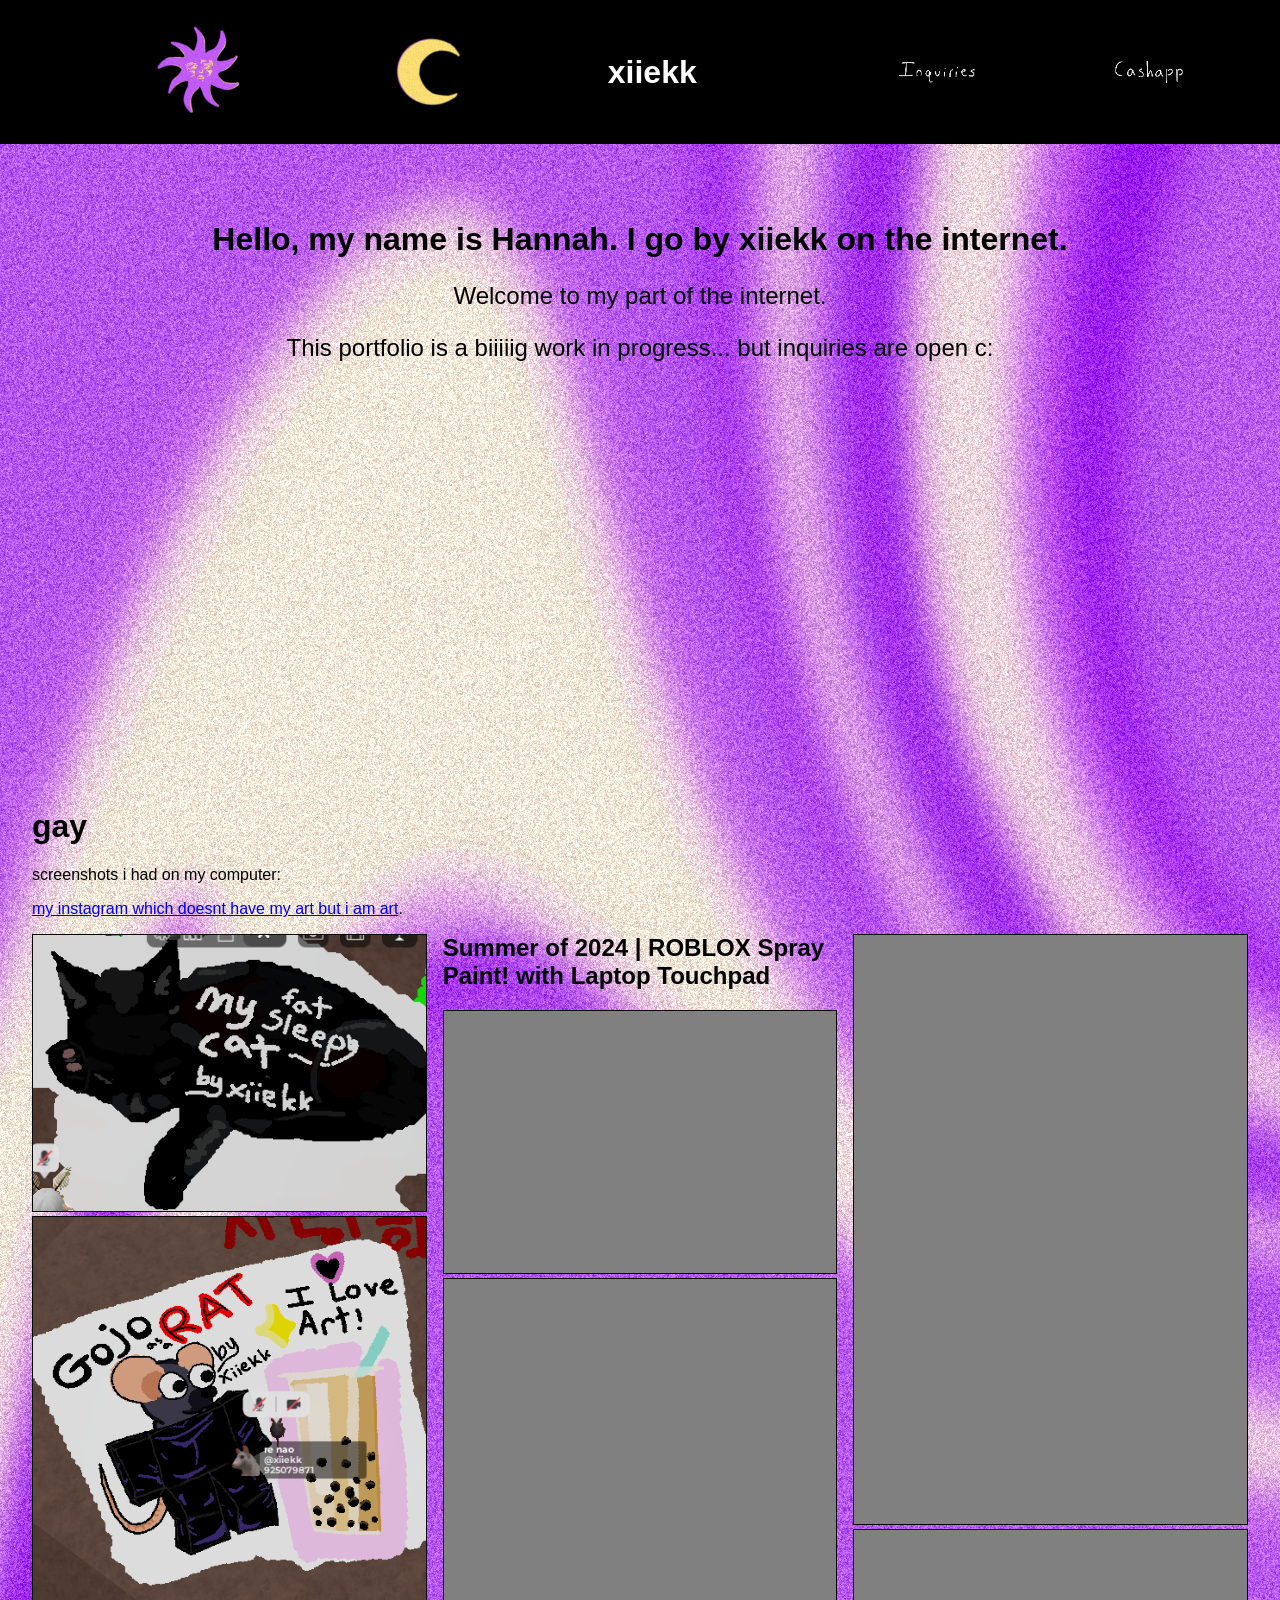
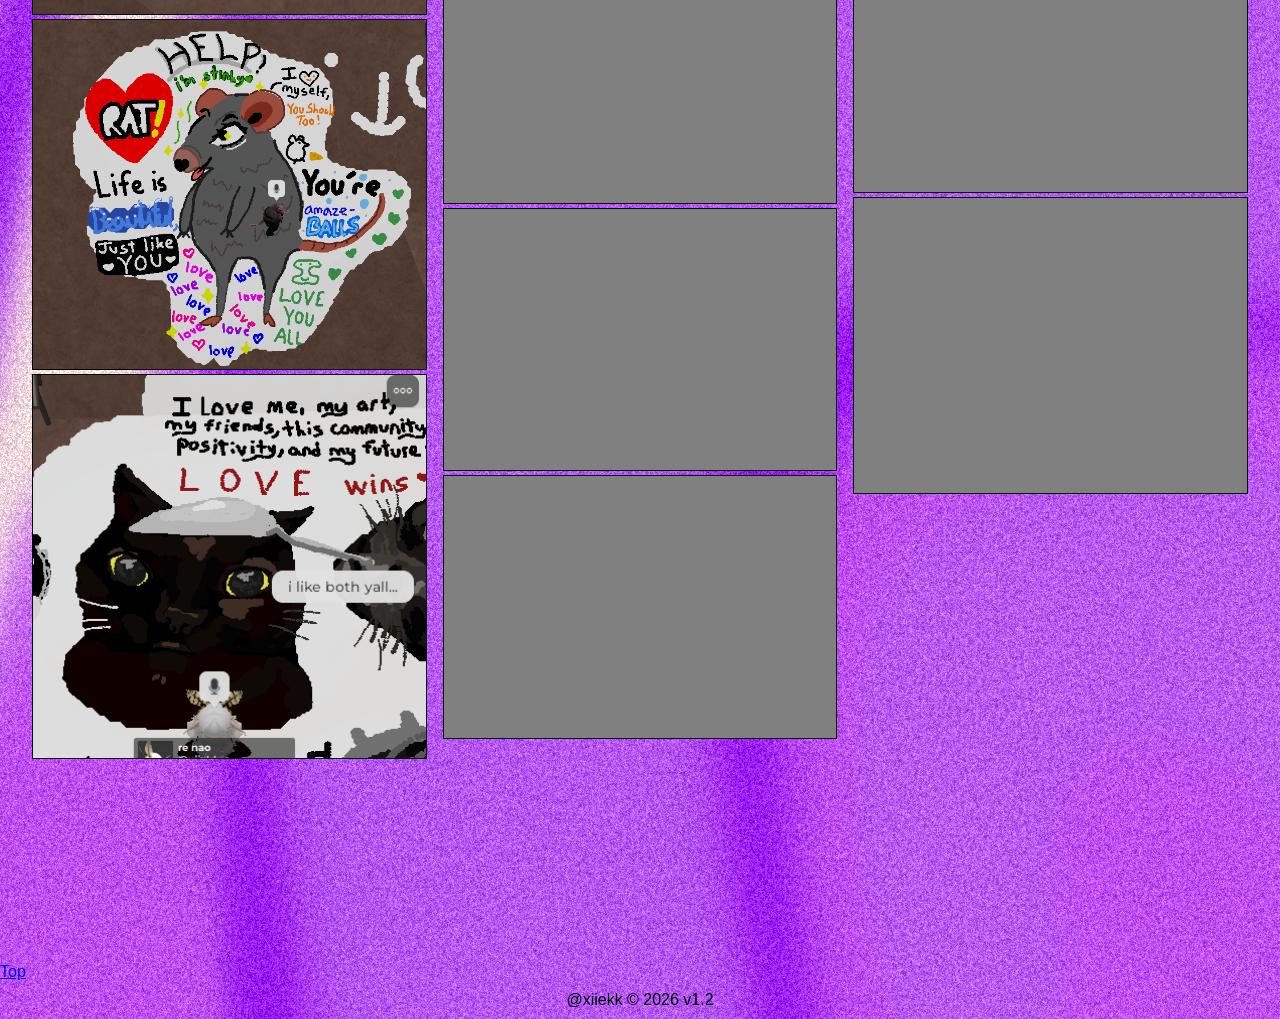
<file: index.html>
<!DOCTYPE html>
<html>
  <head>
    <meta charset="utf-8" />
    <meta http-equiv="X-UA-Compatible" content="IE=edge" />
    <title>xiiekk</title>
    <meta name="description" content="" />
    <meta name="viewport" content="width=device-width, initial-scale=1" />
    <link rel="stylesheet" href="style.css" />
  </head>
  <body id="top">
    <div id="header"></div>
    <div class="smallintroduction">
      <h1>Hello, my name is Hannah. I go by xiiekk on the internet.</h1>
        <p>Welcome to my part of the internet.</p>
        <p>This portfolio is a biiiiig work in progress... but inquiries are open c:</p>
    </div>
    <div class="main2">
      <h1>gay</h1>
      <p>
        screenshots i had on my computer:
      </p>
      <a href="https://www.instagram.com/xiiekk/"> my instagram which doesnt have my art but i am art</a>.
      <div class="gallery">
        <!-- begin putting your images here-->
        <img src="./images/sleepymidnight.png" alt="description of image" />
        <img src="./images/gojorat.png" alt="description of image" />
        <img src="./images/helpimstinkyrat.png" alt="description of image" />
        <img src="./images/spoonkitty.png" alt="description of image" />
        <h2>Summer of 2024 | ROBLOX Spray Paint! with Laptop Touchpad</h2>
        <img src="./images/image1.png" alt="description of image" />
        <img src="./images/image2.png" alt="description of image" />
        <img src="./images/image1.png" alt="description of image" />
        <img src="./images/image1.png" alt="description of image" />
        <img src="./images/image3.png" alt="description of image" />
        <img src="./images/image1.png" alt="description of image" />
        <img src="./images/image4.png" alt="description of image" />
        <!-- end of where you put images-->
      </div>
    </div>
    </div>      
    <a href="#top">Top</a>
  <div id="footer"></div>
    <script src="/make_header_footer.js" async defer></script>
  </body>
</html>
</file>
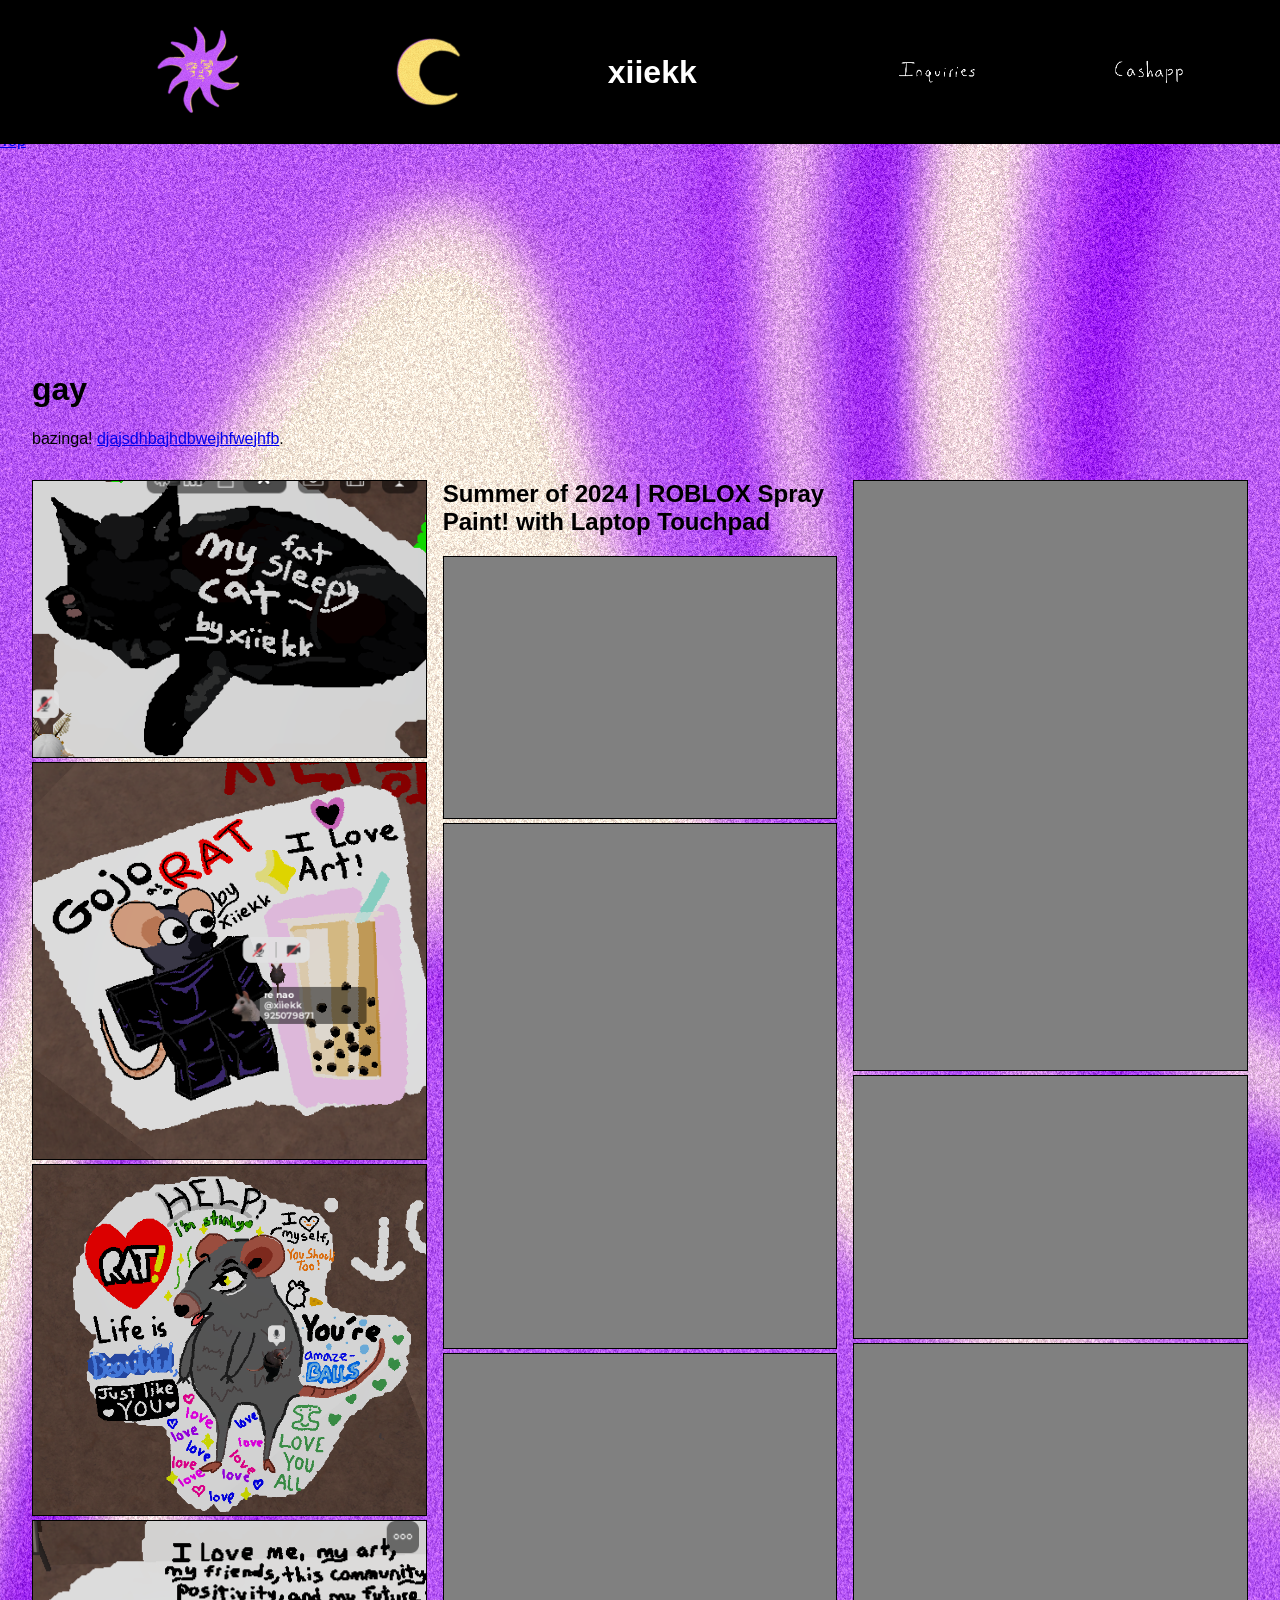
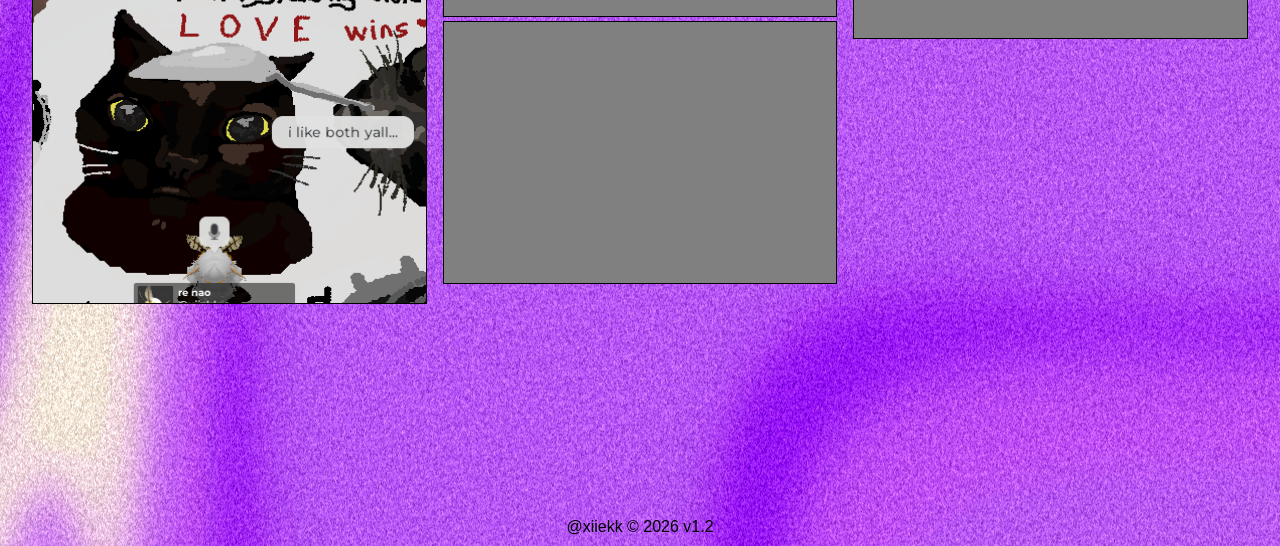
<file: tempindex.html>
<!DOCTYPE html>
<html>
    <background-size> cover </background-size>
  <head>
    <meta charset="utf-8" />
    <meta http-equiv="X-UA-Compatible" content="IE=edge" />
    <title>xiiekk</title>
    <meta name="description" content="" />
    <meta name="viewport" content="width=device-width, initial-scale=1" />
    <link rel="stylesheet" href="style.css" />
  </head>
  <body id="top">
    <div id="header"></div>
    <div class="main">
      <h1>Soon I will figure out how this works</h1>
        <p>And this website will be where my art portfolio will live. -7/28</p>
      </div>
      <a href="#top">Top</a>
    </div>
    <div id="middle"></div>
    <div class="main2">
      <h1>gay</h1>
      <p>
        bazinga!
        <a href="alternateGalleries.html">djajsdhbajhdbwejhfwejhfb</a>.
      </p>
      <div class="gallery">
        <!-- begin putting your images here-->
        <img src="./images/sleepymidnight.png" alt="description of image" />
        <img src="./images/gojorat.png" alt="description of image" />
        <img src="./images/helpimstinkyrat.png" alt="description of image" />
        <img src="./images/spoonkitty.png" alt="description of image" />
        <h2>Summer of 2024 | ROBLOX Spray Paint! with Laptop Touchpad</h2>
        <img src="./images/image1.png" alt="description of image" />
        <img src="./images/image2.png" alt="description of image" />
        <img src="./images/image1.png" alt="description of image" />
        <img src="./images/image1.png" alt="description of image" />
        <img src="./images/image3.png" alt="description of image" />
        <img src="./images/image1.png" alt="description of image" />
        <img src="./images/image4.png" alt="description of image" />
        <!-- end of where you put images-->
      </div>
    </div>
    </div>
  <div id="footer"></div>
    <script src="/make_header_footer.js" async defer></script>
  </body>
</html>
</file>
<file: style.css>
/* Removing this will mess with element sizing for the whole site*/
* {
  box-sizing: border-box;
}

body,

html {
  margin: 0;
  padding: 0;
  font-family: "Helvetica", sans-serif; /* change the main font of the site here*/
  background: url(/images/IMG_0759.png)
}

html {
  scroll-behavior: smooth;
}

#header {
  background-color: rgb(0, 0, 0);
  color: rgb(255, 255, 255);
  padding: 20px;
  position: absolute;
  top: 0px;
  width: 100%;
}

#header h1 {
  text-align: middle;
}

#navLinks {
  display: flex;
  align-items: center;
  justify-content: space-evenly;
  flex-wrap: wrap;
  width: 100%;
}
/* This is only spacing for the navigation links, don't edit unless you want to change that*/
#mainlinks {
  display: flex;
  align-items: center;
  justify-content: space-evenly;
  flex-wrap: wrap;
  width: 65%;
}

#mainlinks h1 {
  font-size: 2em;
}
#links  {
  display: flex;
  align-items: center;
  justify-content: space-evenly;
  flex-wrap: wrap;
  width: 35%;
}

.smallintroduction {
  padding: 200px 2em 200px 2em;
  margin: 0 auto;
}
.smallintroduction h1 {
  text-align: center;
}
.smallintroduction p {
  text-align: center;
  font-size: 1.5em;
}


.main2 {
  padding: 200px 2em 200px 2em;
  margin: 0 auto; /* centers the main content */
}

hr {
  margin: 2em 0;
}

#footer {
  text-align: center;
  padding: 10px;
}

/* Page specific */
.textPage {
  max-width: 800px; /*You can remove or not use this, I just think it looks better on bigger windows */
}

/* Touching any CSS below this can break the gallery. Proceed with caution */
.gallery {
  padding-top: 1em;
  /* base number of columns, can make this 1 to ?? at bigger numbers it'll look funny 
     if you edit this, you may want to update the columns in the mobile sizing starting on line 105
  */
  columns: auto 3;
  text-align: left;
}

.gallery img {
  border: 1px solid black; /* You can remove the border if you want */
  width: 100%;
}

figure {
  display: inline-block;
  margin: 0;
  margin-bottom: 15px;
}

.spotlightImage {
  display: block;
  margin: 0 auto;
}

/* Below changes the number of columns in the gallery for smaller screens
   If you changed the column number on line 85, you might have to edit it here too
   (it's not exactly mobile and tablet sizing)
    */
@media only screen and (max-width: 800px) {
  .gallery {
    columns: auto 2;
  }
}

@media only screen and (max-width: 500px) {
  .gallery {
    columns: auto 1;
  }
}
</file>
